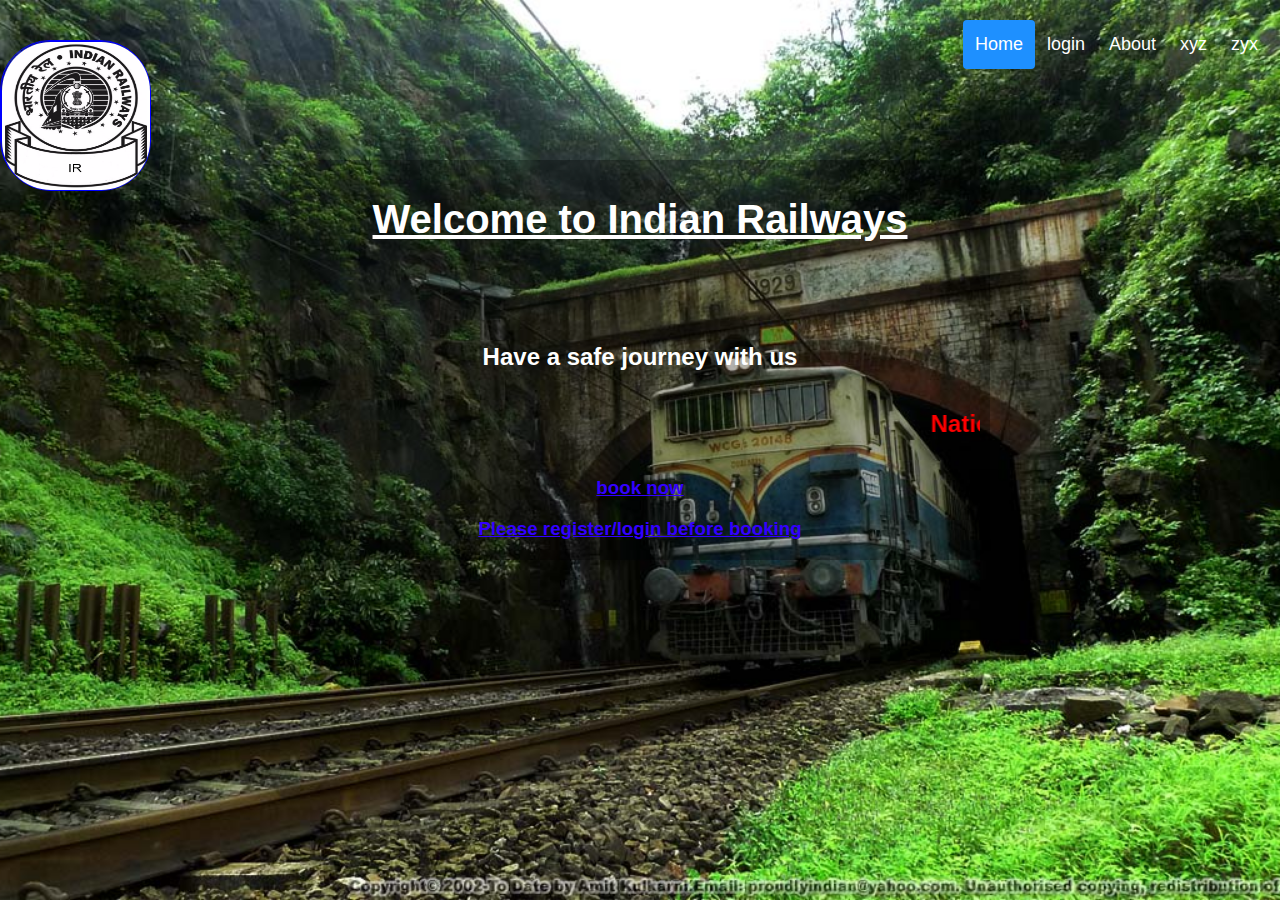
<file: railway exp/index.html>
<HTML>
<HEAD>
<TITLE>Indian Railways</TITLE>
<link rel="stylesheet" href="indexstyle.css">
<link rel="stylesheet" href="header.css">
</HEAD>

<BODY>


	<div class="header">
		<div class="header-right">
		 <a class="active" href="">Home</a>
		 <a style="color:white" href="login.html">login</a>
		 <a style="color:white" href="http://www.indianrailways.gov.in/">About</a>
		 <a style="color:white" href="login.html">xyz</a>
		 <a style="color:white" href="">zyx</a>
	   </div>
	 </div>


	<div id="logo">
		<IMG SRC="img/logo.png" id="logo" width="150" height="150"></IMG>
	</div>
	<div id="main">
<h1 align="center">Welcome to Indian Railways</h1><br/><br/><br/>
<h2 align="center">Have a safe journey with us</h2>
<marquee><h2 style="color:red" >National railways is going to operate 200 trains from 21-sep-2020</h2></marquee>
<div class="booknow">
	<h3 align="center"><a href="https://www.makemytrip.com/railways/" style="color:#3300FF" >book now</a></h3>
  

<h3 align="center"><a href="register.html" style="color:#3300FF";>Please register/login before booking</a></h3>
</div>
</div>
</BODY>
</HTML>
</file>
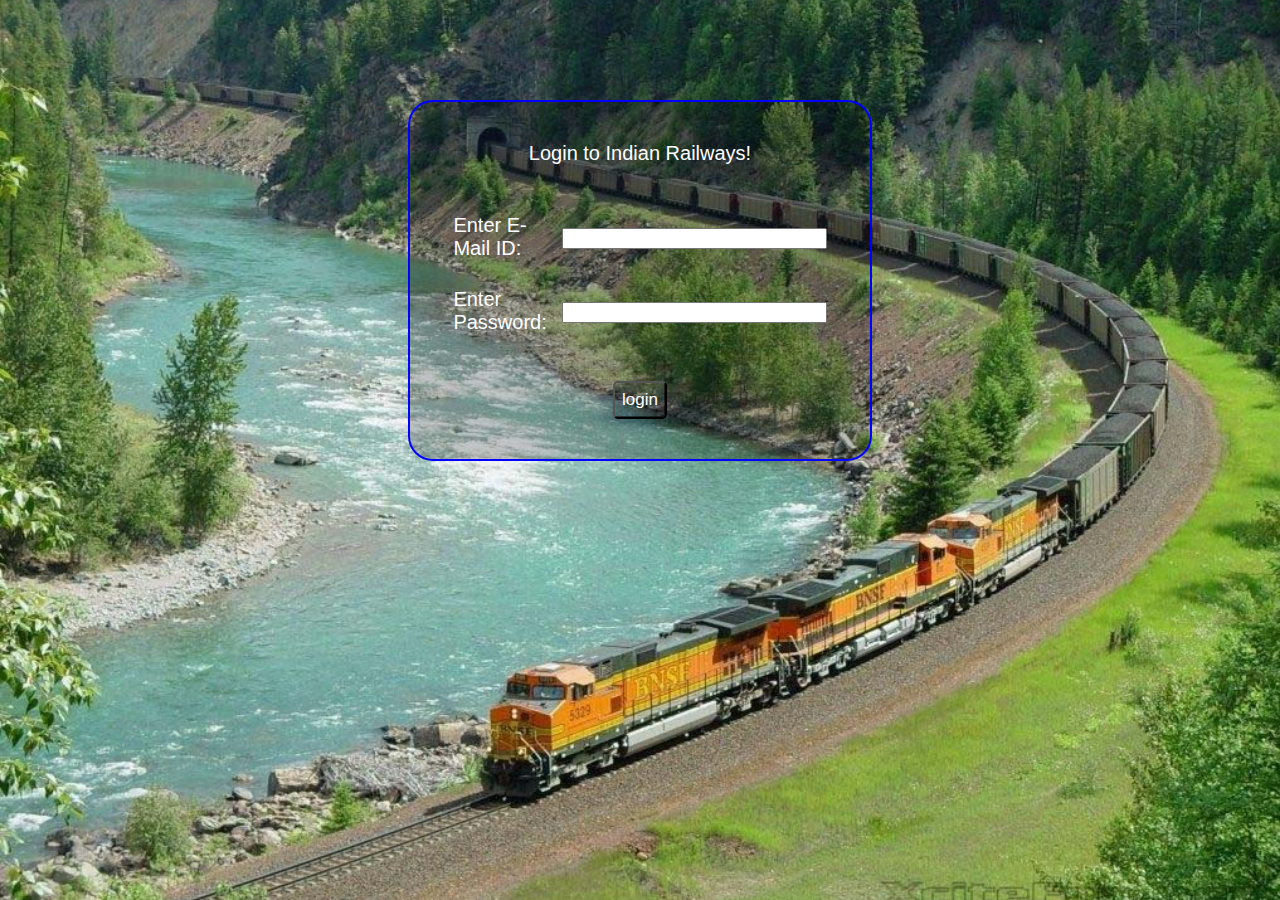
<file: railway exp/login.html>
<!DOCTYPE html>
<html>
<head>
	<title>Login</title>
</head>

<style type="text/css">
	#loginarea{
		background-color: white;
		width: 30%;
		margin: auto;
		border-radius: 25px;
		border: 2px solid blue;
		margin-top: 100px;
		background-color: rgba(0,0,0,0.2);
	    padding: 40px;
	    font-family:sans-serif;
		font-size: 20px;
		color: white;
	}
	html { 
		background: url(img/bg4.jpg) no-repeat center center fixed; 
		-webkit-background-size: cover;
		-moz-background-size: cover;
		-o-background-size: cover;
		background-size: cover;
	}
	#submit	{
		border-radius: 5px;
		background-color: rgba(0,0,0,0);
		padding: 7px 7px 7px 7px;
		box-shadow: inset -1px -1px rgba(0,0,0,0.5);
		font-family:"Comic Sans MS", cursive, sans-serif;
		font-size: 17px;
		margin:auto;
		margin-top: 20px;
  		display:block;
  		color: white;
	}
	#logintext	{
		text-align: center;
	}
	.data	{
		color: white;
	}
</style>
<body>
	<div id="loginarea">
		
	<div id="logintext">Login to Indian Railways!</div><br/><br/>
	<table>
		<tr><td><div class="data">Enter E-Mail ID:</div></td><td><input type="text" id="email" size="30" maxlength="30" name="email"/></td></tr>
		<tr></tr><tr></tr><tr></tr><tr></tr><tr></tr><tr></tr><tr></tr><tr></tr><tr></tr><tr></tr><tr></tr><tr></tr>
		<tr><td><div class="data">Enter Password:</div></td><td><input type="password" id="pw" size="30" maxlength="30" name="pw"/></td></tr>
		<tr></tr><tr></tr><tr></tr><tr></tr><tr></tr><tr></tr><tr></tr><tr></tr><tr></tr><tr></tr><tr></tr><tr></tr>
	</table>
	<INPUT TYPE="Submit" value="login" name="submit" id="submit" class="button">
	</div>
</body>
</html>
</file>
<file: railway exp/indexstyle.css>
#logo	{ 
	
	border-radius: 50px;
    border: 1px solid blue; 
    width: 150px;
    height: 150px;
	
	
}

html { 
  background: url(img/bg3.jpg) no-repeat center center fixed; 
  -webkit-background-size: cover;
  -moz-background-size: cover;
  -o-background-size: cover;
  background-size: cover;
}
#main	{
		width:700px;
		height: 400px;
		margin: 0 auto;
		margin-top: -30px;
		color:white;
		border-radius: 25px;
  		padding-top: 10px;
    	padding-right: 10px;
    	padding-bottom: 10px;
    	padding-left: 10px;
    	background-color: rgba(0,0,0,0.3);
	}

	h1{
	color:white;
	text-decoration: underline;	
	font-size: 40px;
	font-weight: 900
	}

	.booknow a:hover {
		float: center;
		background-color: white;
		
		}
</file>
<file: railway exp/header.css>
* {box-sizing: border-box;}

body { 
  margin: 0;
  font-family: Arial, Helvetica, sans-serif;
}

.header {
  background: transparent;
  padding: 20px 10px;
}

.header a {
  float: left;
  color: black;
  text-align: center;
  padding: 12px;
  text-decoration: none;
  font-size: 18px; 
  line-height: 25px;
  border-radius: 4px;
}


.header a:hover {
  background-color: dodgerblue;
  color: black;
}

.header a.active {
  background-color: dodgerblue;
  color: white;
}

.header-right {
  float: right;
}

@media screen and (max-width: 500px) {
  .header a {
    float: none;
    display: block;
    text-align: left;
  }
  
  .header-right {
    float: none;
  }
}
</file>
